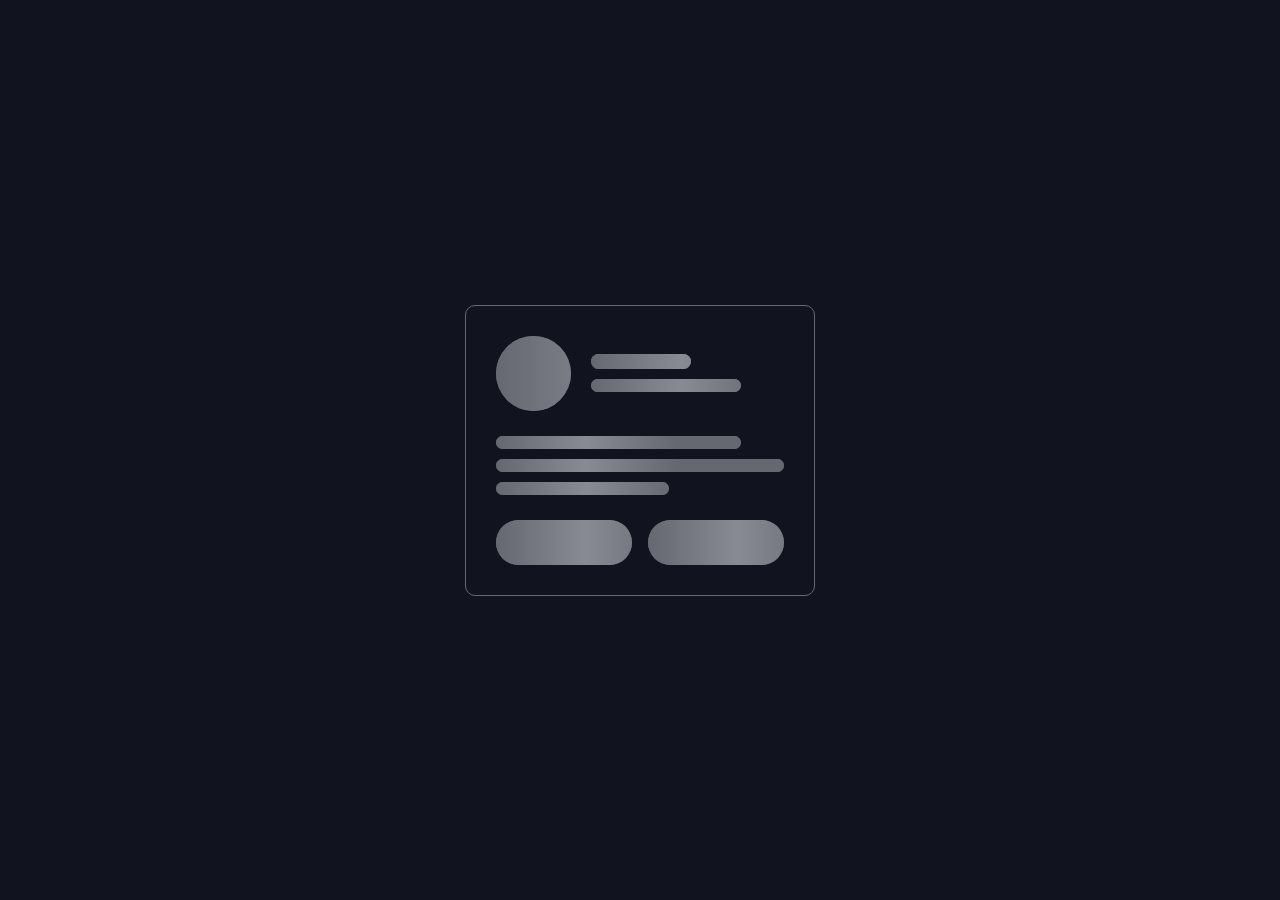
<file: index.html>
<!DOCTYPE html>
<html lang="en">
<head>
    <meta charset="UTF-8">
    <meta name="viewport" content="width=device-width, initial-scale=1.0">
    <title>Card Skeleton Loading Animation</title>
    <link rel="stylesheet" href="style.css">
    <meta name="google-site-verification" content="IgS8869IRl07UfagcPogYj67463DxXeduRU1JjL5nP0" />
</head>
<body>
    <div class="card">
        <div class="header">
            <div class="img"></div>
            <div class="details">
                <span class="name"></span>
                <span class="about"></span>
            </div>
        </div>
            <div class="description">
                <div class="line line-1"></div>
                <div class="line line-2"></div>
                <div class="line line-3"></div>
            </div>
            <div class="btns">
                <div class="btn btn-1"></div>
                <div class="btn btn-2"></div>
            </div>
        
    </div>
</body>
</html>
</file>
<file: style.css>
*{
    margin: 0;
    padding: 0;
    box-sizing: border-box;
}
body{
    display: flex;
    align-items: center;
    justify-content: center;
    min-height: 100vh;
    background: #11131e;
}
.card{
    max-width: 350px;
    width: 100%;
    background: #11131e;
    padding: 30px;
    border-radius: 10px;
    border: 1px solid #656871;
}
.header{
    display: flex;
    align-items: center;
}
.header .img{
    height: 75px;
    width: 75px;
    border-radius: 50%;
    background: #656871;
    overflow: hidden;
    position: relative;
}
.details{
    margin-left: 20px;
}
.details span{
    display: block;
    background: #656871;
    border-radius: 10px;
    overflow: hidden;
    position: relative;
}
.details .name{
    height: 15px;
    width: 100px;
}
.details .about{
    height: 13px;
    width: 150px;
    margin-top: 10px;
}
.card .description{
    margin: 25px 0;
  }
  .description .line{
    background: #656871;
    border-radius: 10px;
    height: 13px;
    margin: 10px 0;
    overflow: hidden;
    position: relative;
  }
  .description .line-1{
    width: calc(100% - 15%);
  }
  .description .line-3{
    width: calc(100% - 40%);
  }
  .card .btns{
    display: flex;
  }
  .card .btns .btn{
    height: 45px;
    width: 100%;
    background: #656871;
    border-radius: 25px;
    position: relative;
    overflow: hidden;
  }
  .btns .btn-1{
    margin-right: 8px;
  }
  .btns .btn-2{
    margin-left: 8px;
  }

  .header .img::before,
  .details span::before,
  .description .line::before,
  .btns .btn::before{
    position: absolute;
    content: "";
    height: 100%;
    width: 100%;
    background-image: linear-gradient(to right, #656871 0%, #888b94 20%, #656871 40%, #656871 100%);
    background-repeat: no-repeat;
    background-size: 450px 400px;
    animation: shimmer 1s linear infinite;
  }
  .header .img::before{
    background-size: 650px 600px;
  }
  .details span::before{
    animation-delay: 0.2s;
  }
  .btns .btn-2::before{
    animation-delay: 0.2s;
  }
  @keyframes shimmer {
    0%{
      background-position: -450px 0;
    }
    100%{
      background-position: 450px 0;
    }
  }
</file>
